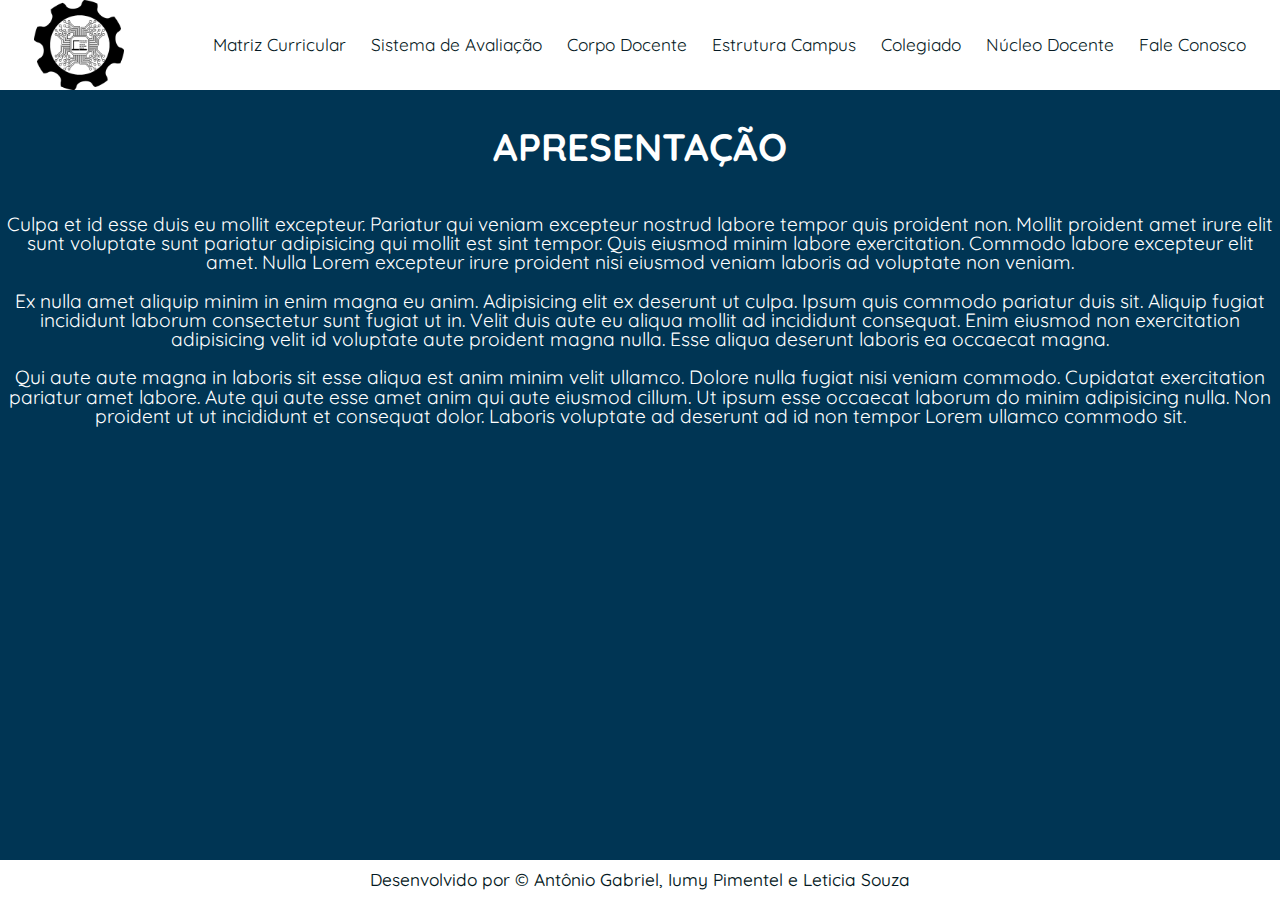
<file: index.html>
<!DOCTYPE html>
<html lang="pt-br">
<head>
    <meta charset="UTF-8">
    <meta http-equiv="X-UA-Compatible" content="IE=edge">
    <meta name="viewport" content="width=device-width, initial-scale=1.0">
    <title>Ciência de Dados - Universidade do Estado do Pará</title>
    <link rel="icon" href="./img/Logo Curso Sem fundo.png">
    <link rel="stylesheet" href="./css/reset.css">
    <link rel="stylesheet" href="./css/styles.css">
    
</head>
<body>
   <header class="cabecalho">
     <div class="logo">
        <a href="./index.html"><img src="./img/Logo Curso Sem fundo2.png" alt="Foto da Logo do Curso de Ciência de Dados"></a>
     </div>

     <div>
        <nav class="navegacao">
            <ul>
                <li><a href="matrizcurricular.html">Matriz Curricular</a></li>
                <li><a href="sistava.html">Sistema de Avaliação</a></li>
                <li><a href="corpodocente.html">Corpo Docente</a></li>
                <li><a href="campus.html">Estrutura Campus</a></li>
                <li><a href="colegido.html">Colegiado</a></li>
                <li><a href="nucleodocente.html">Núcleo Docente</a></li>
                <li><a href="faleconosco.html">Fale Conosco</a></li>
            </ul>
        </nav>
     </div>
   </header>
    <main class="conteudo">
        <h1 class="conteudo-titulo">Apresentação</h1>
        <p class="conteudo-texto">Culpa et id esse duis eu mollit excepteur. Pariatur qui veniam excepteur nostrud labore tempor quis proident non. Mollit proident amet irure elit sunt voluptate sunt pariatur adipisicing qui mollit est sint tempor. Quis eiusmod minim labore exercitation. Commodo labore excepteur elit amet. Nulla Lorem excepteur irure proident nisi eiusmod veniam laboris ad voluptate non veniam.</p>
        <p class="conteudo-texto">Ex nulla amet aliquip minim in enim magna eu anim. Adipisicing elit ex deserunt ut culpa. Ipsum quis commodo pariatur duis sit. Aliquip fugiat incididunt laborum consectetur sunt fugiat ut in. Velit duis aute eu aliqua mollit ad incididunt consequat. Enim eiusmod non exercitation adipisicing velit id voluptate aute proident magna nulla. Esse aliqua deserunt laboris ea occaecat magna.</p>
        <p class="conteudo-texto">Qui aute aute magna in laboris sit esse aliqua est anim minim velit ullamco. Dolore nulla fugiat nisi veniam commodo. Cupidatat exercitation pariatur amet labore. Aute qui aute esse amet anim qui aute eiusmod cillum. Ut ipsum esse occaecat laborum do minim adipisicing nulla. Non proident ut ut incididunt et consequat dolor. Laboris voluptate ad deserunt ad id non tempor Lorem ullamco commodo sit.</p>
        
    </main>
   <div class="rodape">
     <h3>Desenvolvido por &copy; Antônio Gabriel, Iumy Pimentel e Leticia Souza </h3>
   </div>
</body>
</html>
</file>
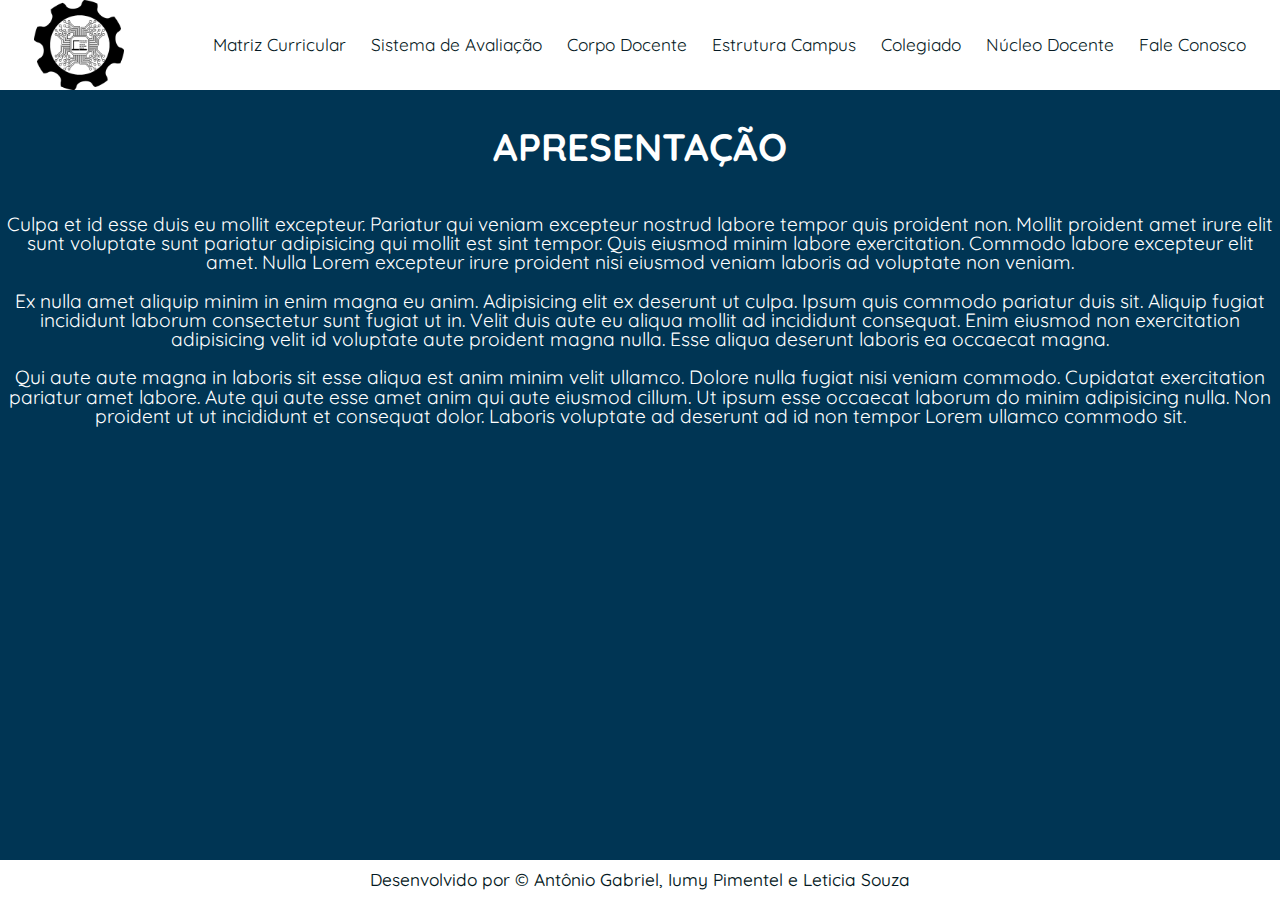
<file: corpodocente.html>
<!DOCTYPE html>
<html lang="pt-br">
<head>
    <meta charset="UTF-8">
    <meta http-equiv="X-UA-Compatible" content="IE=edge">
    <meta name="viewport" content="width=device-width, initial-scale=1.0">
    <title>Ciência de Dados - Universidade do Estado do Pará</title>
    <link rel="icon" href="./img/Logo Curso Sem fundo.png">
    <link rel="stylesheet" href="./css/reset.css">
    <link rel="stylesheet" href="./css/styles.css">
    
</head>
<body>
   <header class="cabecalho">
     <div class="logo">
        <a href="./index.html"><img src="./img/Logo Curso Sem fundo2.png" alt="Foto da Logo do Curso de Ciência de Dados"></a>
        </div>

     <div>
        <nav class="navegacao">
            <ul>
                <li><a href="matrizcurricular.html">Matriz Curricular</a></li>
                <li><a href="#">Sistema de Avaliação</a></li>
                <li><a href="corpodocente.html">Corpo Docente</a></li>
                <li><a href="#">Estrutura Campus</a></li>
                <li><a href="#">Colegiado</a></li>
                <li><a href="#">Núcleo Docente</a></li>
                <li><a href="#">Fale Conosco</a></li>
            </ul>
        </nav>
     </div>
   </header>
   <div class="conteudo">
    <h1 class="conteudo-titulo">Apresentação</h1>
    <p class="conteudo-texto">Culpa et id esse duis eu mollit excepteur. Pariatur qui veniam excepteur nostrud labore tempor quis proident non. Mollit proident amet irure elit sunt voluptate sunt pariatur adipisicing qui mollit est sint tempor. Quis eiusmod minim labore exercitation. Commodo labore excepteur elit amet. Nulla Lorem excepteur irure proident nisi eiusmod veniam laboris ad voluptate non veniam.</p>

    <p class="conteudo-texto">Ex nulla amet aliquip minim in enim magna eu anim. Adipisicing elit ex deserunt ut culpa. Ipsum quis commodo pariatur duis sit. Aliquip fugiat incididunt laborum consectetur sunt fugiat ut in. Velit duis aute eu aliqua mollit ad incididunt consequat. Enim eiusmod non exercitation adipisicing velit id voluptate aute proident magna nulla. Esse aliqua deserunt laboris ea occaecat magna.</p>

    <p class="conteudo-texto">Qui aute aute magna in laboris sit esse aliqua est anim minim velit ullamco. Dolore nulla fugiat nisi veniam commodo. Cupidatat exercitation pariatur amet labore. Aute qui aute esse amet anim qui aute eiusmod cillum. Ut ipsum esse occaecat laborum do minim adipisicing nulla. Non proident ut ut incididunt et consequat dolor. Laboris voluptate ad deserunt ad id non tempor Lorem ullamco commodo sit.</p>
   </div>

   <div class="rodape">
    <h3>Desenvolvido por &copy; Antônio Gabriel, Iumy Pimentel e Leticia Souza </h3>
   </div>
</body>
</html>
</file>
<file: css/styles.css>
@import url('https://fonts.googleapis.com/css2?family=Quicksand:wght@300;400;500;600;700&display=swap');
@import url("./header.css");
@import url("./conteudo.css");
@import url("./rodape.css");

body {
    font-size: 1.2em;
    background-color: var(--cor-primaria);
    position: relative;
    min-height: 100vh;
}

:root {
    --cor-azul-escuro: #051923;
    --cor-primaria: #003554;
    --cor-secundaria: #006494;
    --cor-terciaria: #0582CA;
    --cor-azul-claro: #00A6FB;
    --cor-branca: #ffffff;
    --cor-cinza: #313638;
    --fonte-principal: 'Quicksand', sans-serif;
}
</file>
